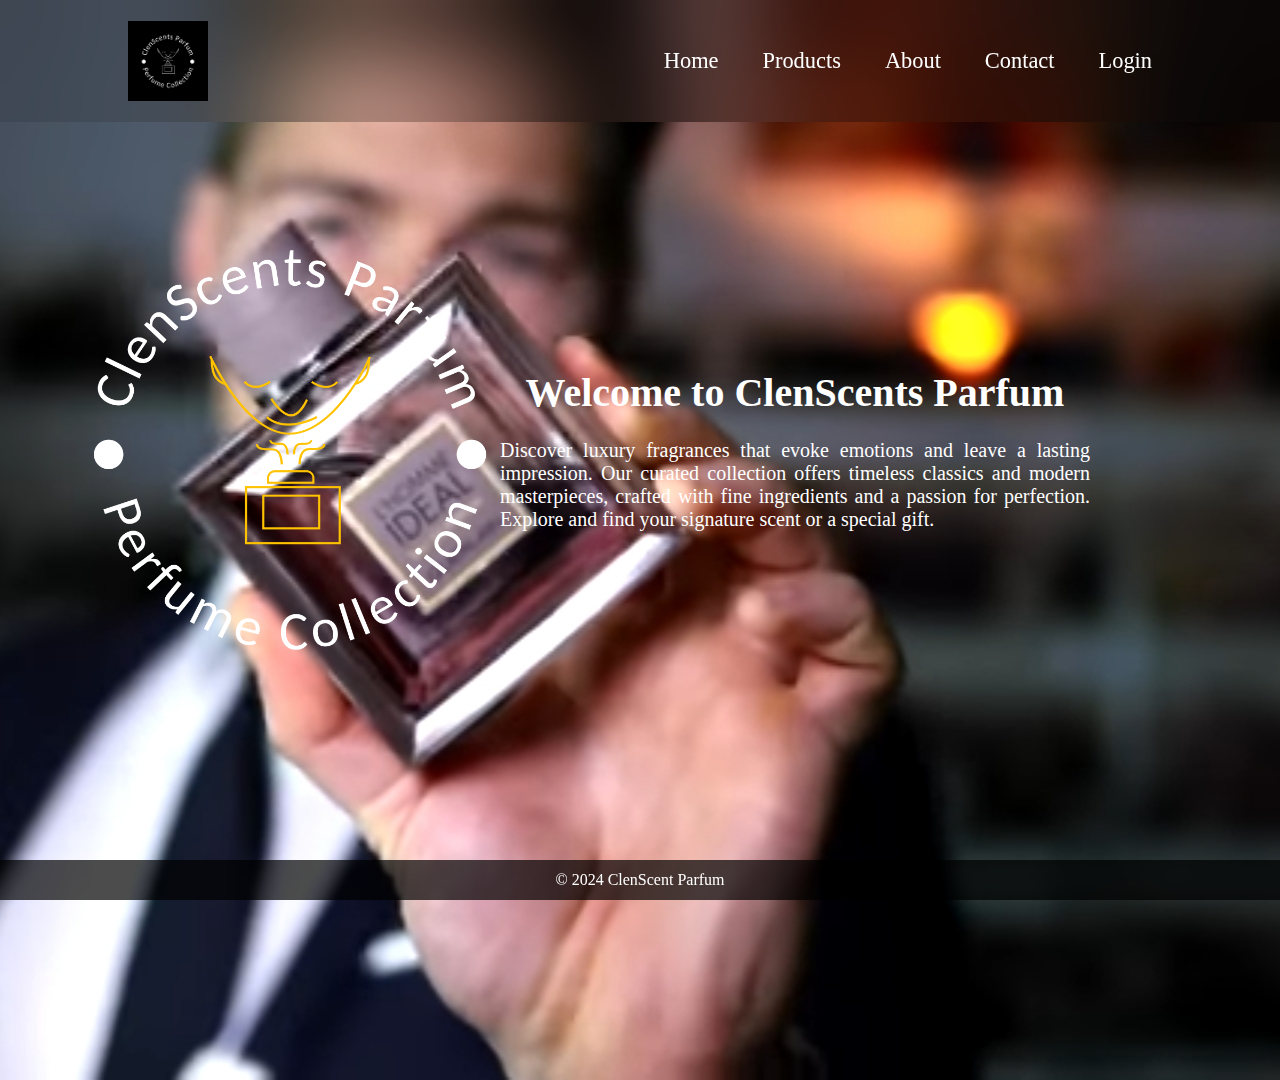
<file: index.html>
<!DOCTYPE html>
<title>ClenScents Parfum</title>
<link rel="stylesheet" href="style.css">
<link rel="icon" type="image/png" href="images/icon.png">
</head>
<body>
<header class="header">
<img src="images/logo.png" alt="Logo" class="logo" >
<input type="checkbox" id="check">
<label for="check" class="icons">
<img src="images/menu.png" id="menu-icon">
<img src="images/close.png" id="close-icon">
</label>
<nav class="navbar">
<a href="#" style="--i:0;" class="active">Home</a>
<a href="products.html" style="--i:1;">Products</a>
<a href="about.html" style="--i:2;">About</a>
<a href="contact.html" style="--i:3;">Contact</a>
<a href="login.html" style="--i:4;">Login</a>
</nav>
</header>
<section class="introduction">
<div class="introduction-content">
<img src="images/promotion.png" alt="Introduction Image" class="introduction-image">
<div class="introduction-text">
<h1 style="text-align: center;">Welcome to ClenScents Parfum</h1>
<br>
<p>Discover luxury fragrances that evoke emotions and leave a lasting impression. Our curated collection offers timeless classics and modern masterpieces, crafted with fine ingredients and a passion for perfection. Explore and find your signature scent or a special gift.
</p>
</div>
</div>
</section>
<footer class="footer">
<p>&copy; 2024 ClenScent Parfum</p>
</footer>
</body>
</html
</file>
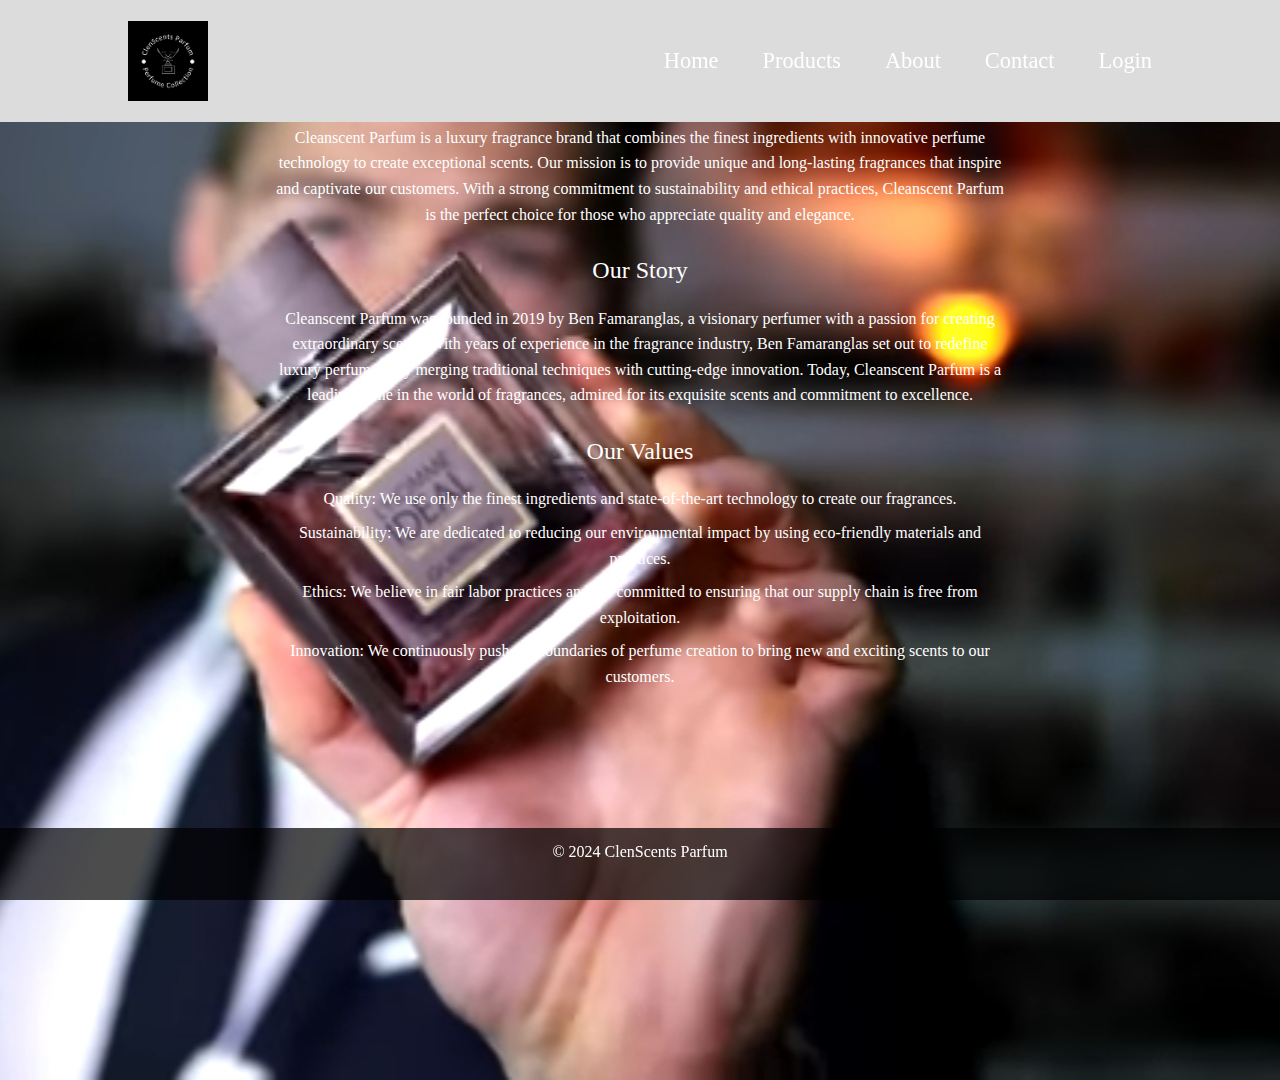
<file: about.html>
<!DOCTYPE html>
<html lang="en">
<head>
    <meta charset="UTF-8">
    <meta name="viewport" content="width=device-width, initial-scale=1.0">
    <title>CleanScent Parfum</title>
  /*  <style>
        /* General Styles */
body {
    font-family: Arial, sans-serif;
    line-height: 1.6;
    color: white;
    margin: 0;
    padding: 0;
}

h1, h2 {
    font-weight: normal;
    margin-bottom: 1rem;
    color: white;
}

p {
    margin-bottom: 1.5rem;
    color: white;
}

ul {
    list-style: none;
    padding: 0;
    margin: 0;
    color: white;
}

li {
    margin-bottom: 0.5rem;
    color: white;
}

/* About Page Styles */
.about {
    max-width: 800px;
    margin: 0 auto;
    padding: 2rem;
    text-align: center;
}

header {
    background-color: #f5f5f5;
    padding: 1rem;
    display: flex;
    justify-content: space-between;
    align-items: center;
}

footer {
    background-color: #333;
    color: #fff;
    padding: 1rem;
    text-align: center;
}
    </style>*/
    <link rel="stylesheet" href="style.css">
</head>
<body>
    <header class="header">
<img src="images/logo.png" alt="Logo" class="logo" >
<input type="checkbox" id="check">
<label for="check" class="icons">
<img src="images/menu.png" id="menu-icon">
<img src="images/close.png" id="close-icon">
</label>
<nav class="navbar">
<a href="index.html" style="--i:0;">Home</a>
<a href="products.html" style="--i:1;">Products</a>
<a href="#" style="--i:2;" class="active">About</a>
<a href="#" style="--i:3;">Contact</a>
<a href="" style="--i:4;">Login</a>
</nav>
</header>
    <main>
        <section class="about">
            <h1>About Cleanscent Parfum</h1>
            <p>Cleanscent Parfum is a luxury fragrance brand that combines the finest ingredients with innovative perfume technology to create exceptional scents. Our mission is to provide unique and long-lasting fragrances that inspire and captivate our customers. With a strong commitment to sustainability and ethical practices, Cleanscent Parfum is the perfect choice for those who appreciate quality and elegance.</p>
            <h2>Our Story</h2>
            <p>Cleanscent Parfum was founded in 2019 by Ben Famaranglas, a visionary perfumer with a passion for creating extraordinary scents. With years of experience in the fragrance industry, Ben Famaranglas set out to redefine luxury perfumery by merging traditional techniques with cutting-edge innovation. Today, Cleanscent Parfum is a leading name in the world of fragrances, admired for its exquisite scents and commitment to excellence.</p>
            <h2>Our Values</h2>
            <ul>
                <li>Quality: We use only the finest ingredients and state-of-the-art technology to create our fragrances.</li>
                <li>Sustainability: We are dedicated to reducing our environmental impact by using eco-friendly materials and practices.</li>
                <li>Ethics: We believe in fair labor practices and are committed to ensuring that our supply chain is free from exploitation.</li>
                <li>Innovation: We continuously push the boundaries of perfume creation to bring new and exciting scents to our customers.</li>
            </ul>
        </section>
    </main>
   <footer class="footer">
<p>&copy; 2024 ClenScents Parfum</p>
</footer>
</body>
</html>
</file>
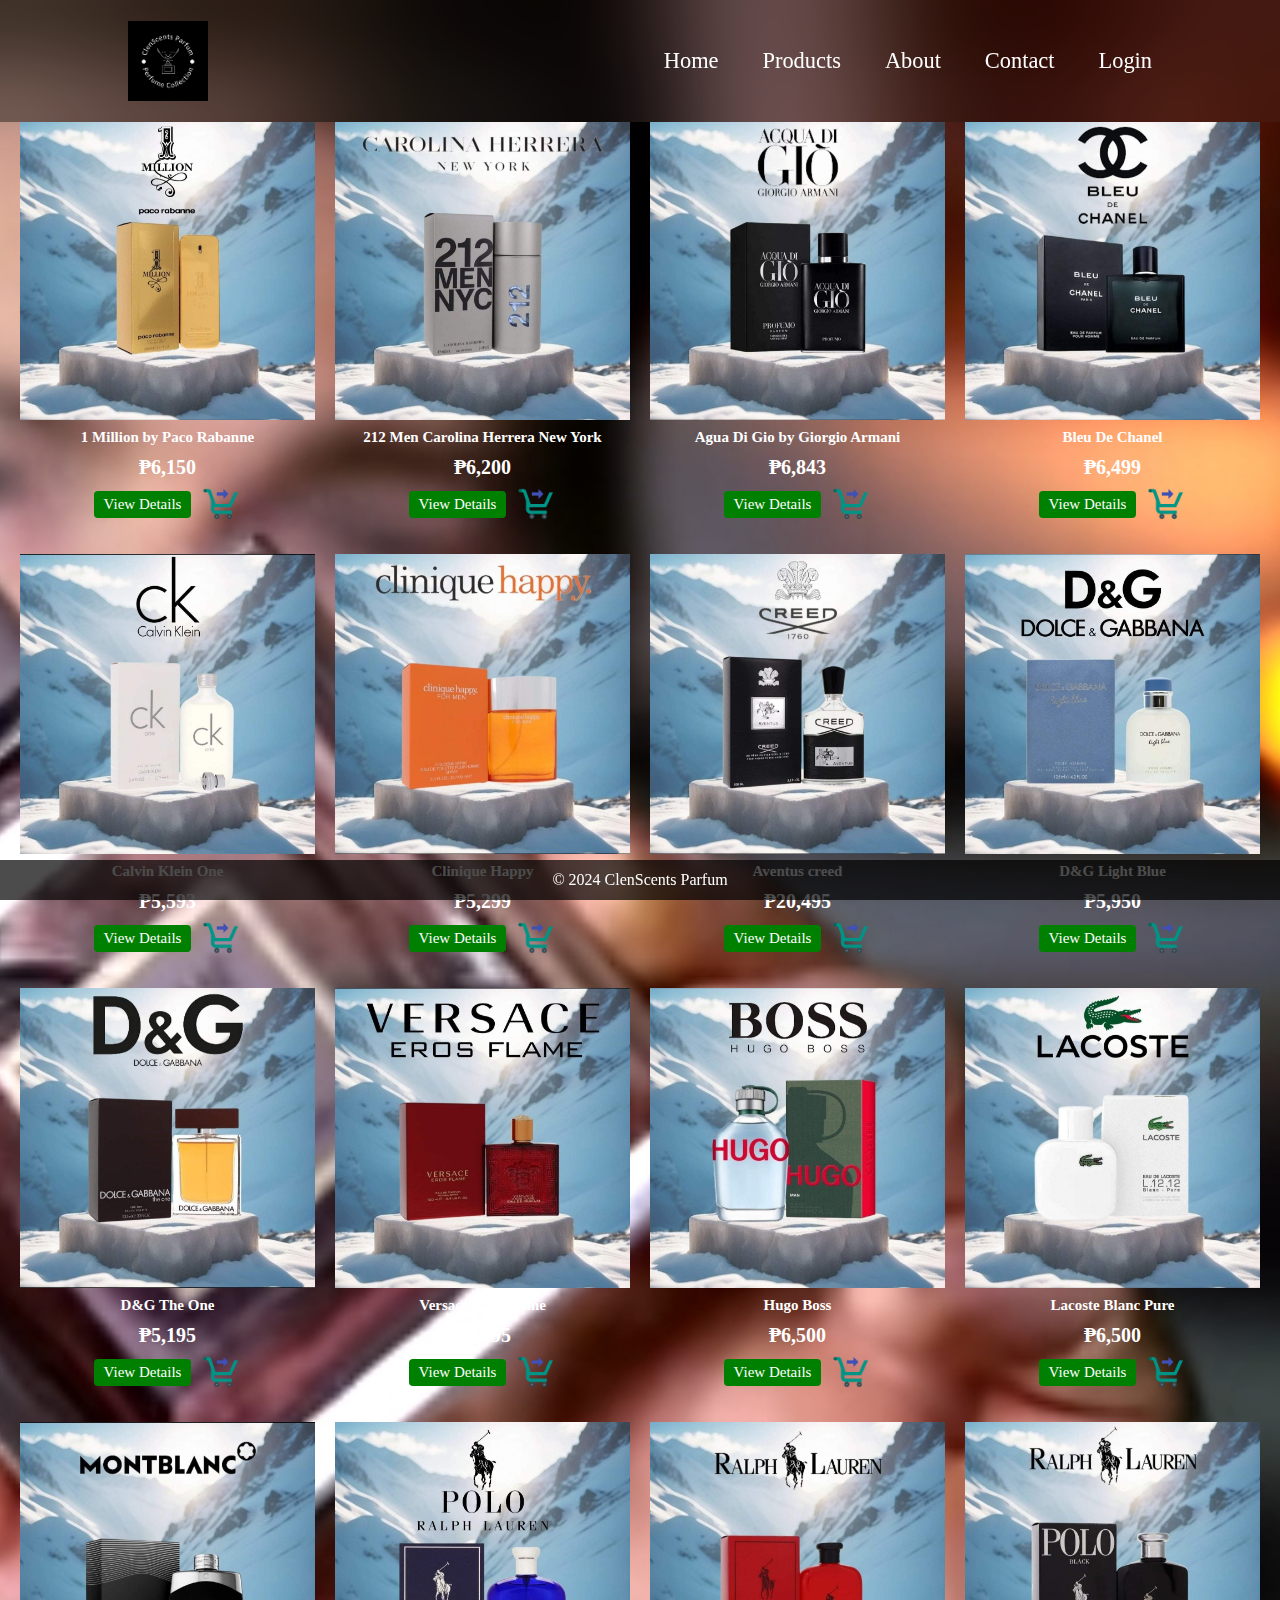
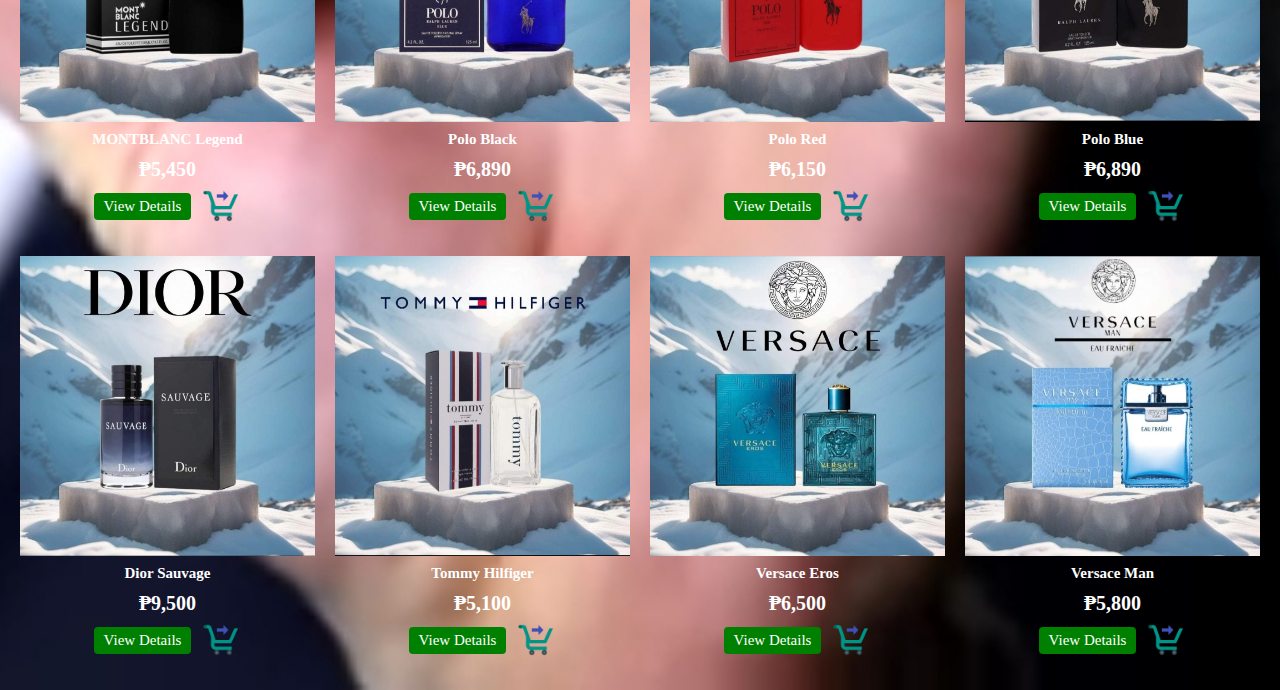
<file: products.html>
<!DOCTYPE html>
<html lang="en">
<head>
<meta charset="UTF-8">
<meta name="viewport" content="width=device-width, initial-scale=1.0">
<title>ClenScents Parfum</title>
<link rel="stylesheet" href="style.css">
<link rel="icon" type="image/png" href="images/icon.png">
<style>
@import url("https://fonts.googleapis.com/css2?family=Poppins:wght@300;400;500;600;700;800;900&display=swap");
body {
margin: 0;
padding: 0;
font-family: "Poppins", sans-serif;;
min-height: 170vh;
}
.product-section {
display: grid;
grid-template-columns: repeat(4, 1fr);
padding: 30px 20px;
grid-column-gap: 20px;
grid-row-gap: 30px;
padding-top: 120px; 
}
.product img {
margin: 0;
width: 100%;
height: 300px;
object-fit: cover;
cursor: pointer;
transition: 0.2s ease;
}
.product img:hover{
transform: scale(1.04);
}
.product h4{
font-size: 15px;
padding: 5px;
text-align: center;
color: white;
}
.product h3{
font-size: 20px;
padding: 5px;
text-align: center;
color: white;
}
.product {
position: relative;
}
.button-container {
display: flex;
align-items: center;
justify-content: center; 
}
.button-container img{
height: 40px;
width:40px; 
}
.button-container img:hover{
transform: scale(1.30);
}
.product button {
padding: 5px 10px;
border: none;
outline: none;
background-color: green;
color: white;
cursor: pointer;
border-radius: 4px;
font-size: 15px;
margin:0;
margin-right: 10px; /* Add some spacing between the button and image */
}
.product button:hover{
transform: scale(1.08);
}
@media screen and (max-width: 768px) {
.product-section{
grid-template-columns: repeat(2, 1fr);
}
.product img {
width: 100%;
height: 200px;
}
.button-container img{
height: 40px;
width:40px; 
}
.modal-content h3{
font-size: 18px;
}
.modal-content p{
font-size: 15px;
}
}
.modal {
display: none;
position: fixed;
z-index: 1;
left: 0;
top: 0;
width: 100%;
height: 100%;
overflow: auto;
background-color: rgba(0, 0, 0, 0.5);
}
.modal-content {
background-color: #fefefe;
margin: 8% auto;
padding: 20px;
border: 1px solid #888;
width: 80%;
max-width: 600px;
border-radius: 8px;
}
.modal-content p{
text-align: justify;
}
.close {
color: #aaa;
float: right;
font-size: 28px;
font-weight: bold;
}
.close:hover,
.close:focus {
color: black;
text-decoration: none;
cursor: pointer;
}
</style>
</head>
<body>
<header class="header">
<img src="images/logo.png" alt="Logo" class="logo">
<input type="checkbox" id="check">
<label for="check" class="icons">
<img src="images/menu.png" id="menu-icon">
<img src="images/close.png" id="close-icon">
</label>
<nav class="navbar">
<a href="index.html" style="--i:0;">Home</a>
<a href="#" style="--i:1;" class="active">Products</a>
<a href="about.html" style="--i:2;">About</a>
<a href="contact.html" style="--i:3;">Contact</a>
<a href="login.html" style="--i:4;">Login</a>
</nav>
</header>
<!-- Product Section -->
<section class="product-section">
<div class="product">
<img src="images/Products/1million.jpg" alt="parfum 1">
<h4>1 Million by Paco Rabanne</h4>
<h3>₱6,150</h3>
<div class="button-container">
<button onclick="openModal('modal1')">View Details</button>
<img src="images/checkout.png" alt="Checkout" class="checkout-icon" title="Buy Now">
</div>
</div>
<div class="product">
<img src="images/Products/212men.jpg" alt="parfum 2">
<h4>212 Men Carolina Herrera New York</h4>
<h3>₱6,200</h3>
<div class="button-container">
<button onclick="openModal('modal2')">View Details</button>
<img src="images/checkout.png" alt="Checkout" class="checkout-icon" title="Buy Now">
</div>
</div>
<div class="product">
<img src="images/Products/aquadegio.jpg" alt="parfum 3">
<h4>Agua Di Gio by Giorgio Armani</h4>
<h3>₱6,843</h3>
<div class="button-container">
<button onclick="openModal('modal3')">View Details</button>
<img src="images/checkout.png" alt="Checkout" class="checkout-icon" title="Buy Now">
</div>
</div>
<div class="product">
<img src="images/Products/bdc.jpg" alt="parfum 4">
<h4>Bleu De Chanel</h4>
<h3>₱6,499</h3>
<div class="button-container">
<button onclick="openModal('modal4')">View Details</button>
<img src="images/checkout.png" alt="Checkout" class="checkout-icon" title="Buy Now">
</div>
</div>
<div class="product">
<img src="images/Products/ck.jpg" alt="parfum 5">
<h4>Calvin Klein One</h4>
<h3>₱5,593</h3>
<div class="button-container">
<button onclick="openModal('modal5')">View Details</button>
<img src="images/checkout.png" alt="Checkout" class="checkout-icon" title="Buy Now">
</div>
</div>
<div class="product">
<img src="images/Products/clinique.jpg" alt="parfum 6">
<h4>Clinique Happy</h4>
<h3>₱5,299</h3>
<div class="button-container">
<button onclick="openModal('modal6')">View Details</button>
<img src="images/checkout.png" alt="Checkout" class="checkout-icon" title="Buy Now">
</div>
</div>
<div class="product">
<img src="images/Products/creed.jpg" alt="parfum 7">
<h4>Aventus creed</h4>
<h3>₱20,495</h3>
<div class="button-container">
<button onclick="openModal('modal7')">View Details</button>
<img src="images/checkout.png" alt="Checkout" class="checkout-icon" title="Buy Now">
</div>
</div>
<div class="product">
<img src="images/Products/d&g.jpg" alt="parfum 8">
<h4>D&G Light Blue</h4>
<h3>₱5,950</h3>
<div class="button-container">
<button onclick="openModal('modal8')">View Details</button>
<img src="images/checkout.png" alt="Checkout" class="checkout-icon" title="Buy Now">
</div>
</div>
<div class="product">
    <img src="images/Products/d&gtheone.jpg" alt="parfum 9">
    <h4>D&G The One</h4>
    <h3>₱5,195</h3>
    <div class="button-container">
    <button onclick="openModal('modal9')">View Details</button>
    <img src="images/checkout.png" alt="Checkout" class="checkout-icon" title="Buy Now">
    </div>
    </div>
    <div class="product">
    <img src="images/Products/erosflame.jpg" alt="parfum 10">
    <h4>Versace Eros Flame</h4>
    <h3>₱5,295</h3>
    <div class="button-container">
    <button onclick="openModal('modal10')">View Details</button>
    <img src="images/checkout.png" alt="Checkout" class="checkout-icon" title="Buy Now">
    </div>
    </div>
    <div class="product">
    <img src="images/Products/hugoboss.jpg" alt="parfum 11">
    <h4>Hugo Boss</h4>
    <h3>₱6,500</h3>
    <div class="button-container">
    <button onclick="openModal('modal11')">View Details</button>
    <img src="images/checkout.png" alt="Checkout" class="checkout-icon" title="Buy Now">
    </div>
    </div>
    <div class="product">
    <img src="images/Products/lacoste.jpg" alt="parfum 12">
    <h4>Lacoste Blanc Pure</h4>
    <h3>₱6,500</h3>
    <div class="button-container">
    <button onclick="openModal('modal12')">View Details</button>
    <img src="images/checkout.png" alt="Checkout" class="checkout-icon" title="Buy Now">
    </div>
    </div>
    <div class="product">
    <img src="images/Products/montblanc.jpg" alt="parfum 13">
    <h4>MONTBLANC Legend</h4>
    <h3>₱5,450</h3>
    <div class="button-container">
    <button onclick="openModal('modal13')">View Details</button>
    <img src="images/checkout.png" alt="Checkout" class="checkout-icon" title="Buy Now">
    </div>
    </div>
    <div class="product">
    <img src="images/Products/polo.jpg" alt="parfum 14">
    <h4>Polo Black</h4>
    <h3>₱6,890</h3>
    <div class="button-container">
    <button onclick="openModal('modal14')">View Details</button>
    <img src="images/checkout.png" alt="Checkout" class="checkout-icon" title="Buy Now">
    </div>
    </div>
    <div class="product">
    <img src="images/Products/polored.jpg" alt="parfum 15">
    <h4>Polo Red</h4>
    <h3>₱6,150</h3>
    <div class="button-container">
    <button onclick="openModal('modal15')">View Details</button>
    <img src="images/checkout.png" alt="Checkout" class="checkout-icon" title="Buy Now">
    </div>
    </div>
    <div class="product">
    <img src="images/Products/polosports.jpg" alt="parfum 16">
    <h4>Polo Blue</h4>
    <h3>₱6,890</h3>
    <div class="button-container">
    <button onclick="openModal('modal16')">View Details</button>
    <img src="images/checkout.png" alt="Checkout" class="checkout-icon" title="Buy Now">
    </div>
    </div>
    <div class="product">
        <img src="images/Products/sauvage.jpg" alt="parfum 17">
        <h4>Dior Sauvage</h4>
        <h3>₱9,500</h3>
        <div class="button-container">
        <button onclick="openModal('modal17')">View Details</button>
        <img src="images/checkout.png" alt="Checkout" class="checkout-icon" title="Buy Now">
        </div>
        </div>
        <div class="product">
        <img src="images/Products/tommy.jpg" alt="parfum 18">
        <h4>Tommy Hilfiger</h4>
        <h3>₱5,100</h3>
        <div class="button-container">
        <button onclick="openModal('modal18')">View Details</button>
        <img src="images/checkout.png" alt="Checkout" class="checkout-icon" title="Buy Now">
        </div>
        </div>
        <div class="product">
        <img src="images/Products/versace.jpg" alt="parfum 19">
        <h4>Versace Eros</h4>
        <h3>₱6,500</h3>
        <div class="button-container">
        <button onclick="openModal('modal19')">View Details</button>
        <img src="images/checkout.png" alt="Checkout" class="checkout-icon" title="Buy Now">
        </div>
        </div>
        <div class="product">
        <img src="images/Products/versaceman.jpg" alt="parfum 20">
        <h4>Versace Man</h4>
        <h3>₱5,800</h3>
        <div class="button-container">
        <button onclick="openModal('modal20')">View Details</button>
        <img src="images/checkout.png" alt="Checkout" class="checkout-icon" title="Buy Now">
        </div>
        </div>
</section>
<!-- Modals -->
<!-- Modal for Product 1 -->
<div id="modal1" class="modal">
<div class="modal-content">
<span class="close" onclick="closeModal('modal1')">&times;</span>
<!-- Product 1 details -->
<h2>1 Million by Paco Rabanne</h2>
<h3>Product Description</h3>
<p>Masculine fragrance1 Million from the designer house Paco Rabanne has experienced tremendous popularity since it was launched in 2008. The only previous reissue of this perfume is 1 Million Gold Absolutely, a pure perfume version presented in 2012. In 2013, there is also a new version launched - 1 Million Intense. The new perfume is announced as the embodiment of extravagance.</p>
<h3>Product Specifications</h3>
<p>
    •Saffron<br>
    •Black Pepper<br>
    •Blood Mandarin and Cardamom<br>
    •Rose<br>
    •Cinnamon and Neroli<br>
    •Leather<br>
    •Sandalwood<br>
    •Patchouli and Orris Root<br>
</p>
</div>
</div>
<!-- Modal for Product 2 -->
<div id="modal2" class="modal">
<div class="modal-content">
<span class="close" onclick="closeModal('modal2')">&times;</span>
<!-- Product 2 details -->
<h2>212 Men by Carolina Herrera</h2>
<h3>Product Description</h3>
<p>212 Men by Carolina Herrera is a Woody Floral Musk fragrance for men. 212 Men was launched in 1999. 212 Men was created by Alberto Morillas, Rosendo Mateu and Ann Gottlieb.</p>
<h3>Product Specification</h3>
<p>
• Green Notes<br>
•Grapefruit<br>
•Spices<br>
•Bergamot<br>
•Lavender and Petitgrain<br>
•Ginger<br>
•Violet<br>
•Gardenia and Sage<br>
•Musk<br>
•Sandalwood<br>
•Incense<br>
•Vetiver<br>
•Guaiac Wood and Labdanum<br>
</p>
</div>
</div>
<!-- Modal for Product 3 -->
<div id="modal3" class="modal">
<div class="modal-content">
<span class="close" onclick="closeModal('modal3')">&times;</span>
<!-- Product 3 details -->
<h2>Acqua di Gio by Giorgio Armani</h2>
<h3>Product Description</h3>
<p>Acqua di Gio by Giorgio Armani is a Aromatic Aquatic fragrance for men. Acqua di Gio was launched in 1996. Acqua di Gio was created by Alberto Morillas, Annick Menardo and Christian Dussoulier.</p>
<h3>Product Specification</h3>
<p>
• Lime<br>
•Lemon<br>
•Bergamot<br>
•Jasmine<br>
•Orange<br>
•Mandarin Orange and Neroli<br>
•Sea Notes<br>
•Jasmine<br>
•Calone<br>
•Rosemary<br>
•Peach<br>
•Freesia<br>
•Hiacynth<br>
•Cyclamen<br>
•Violet<br>
•Coriander<br>
•Nutmeg<br>
•Rose and Mignonette<br>
•White Musk<br>
•Cedar<br>
•Oakmoss<br>
•Patchouli and Amber.<br>
</p>
</div>
</div>
<!-- Modal for Product 4 -->
<div id="modal4" class="modal">
<div class="modal-content">
<span class="close" onclick="closeModal('modal4')">&times;</span>
<!-- Product 4 details -->
<h2>Bleu de Chanel Eau de Parfum</h2>
<h3>Product Description</h3>
<p>Bleu de Chanel Eau de Parfum by Chanel is a Woody Aromatic fragrance for men. Bleu de Chanel Eau de Parfum was launched in 2014. The nose behind this fragrance is Jacques Polge.</p>
<h3>Product Specification</h3>
<p>
•Grapefruit<br>
•Lemon<br>
•Mint<br>
•Pink Pepper<br>
•Bergamot<br>
•Aldehydes and Coriander<br>
•Ginger<br>
•Nutmeg<br>
•Jasmine and Melonbase<br>
•Incense<br>
•Amber<br>
•Cedar<br>
•Sandalwood<br>
•Patchouli<br>
•Amberwood and Labdanum<br>
</p>
</div>
</div>
<!-- Modal for Product 5 -->
<div id="modal5" class="modal">
<div class="modal-content">
<span class="close" onclick="closeModal('modal5')">&times;</span>
<!-- Product 5 details -->
<h2>CK One by Calvin Klein</h2>
<h3>Product Description</h3>
<p>CK One by Calvin Klein is a Citrus Aromatic fragrance for women and men. CK One was launched in 1994. CK One was created by Alberto Morillas and Harry Fremont.</p>
<h3>Product Specification</h3>
<p>
•Lemon<br>
•Green Notes<br>
•Bergamot<br>
•Mandarin Orange<br>
•Pineapple<br>
•Cardamom and Papaya<br>
•Lily-of-the-Valley<br>
•Jasmine<br>
•Violet<br>
•Rose<br>
•Nutmeg<br>
•Orris Root and Freesia<br>
•Green Accord<br>
•Musk<br>
•Cedar<br>
•Sandalwood<br>
•Oakmoss<br>
•Green Tea and Amber.<br>
</p>
</div>
</div>
<!-- Modal for Product 6 -->
<div id="modal6" class="modal">
<div class="modal-content">
<span class="close" onclick="closeModal('modal6')">&times;</span>
<!-- Product 6 details -->
<h2>Clinique Happy by Clinique</h2>
<h3>Product Description</h3>
<p>Clinique Happy by Clinique is a Citrus Aromatic fragrance for men. Clinique Happy was launched in 1999.</p>
<h3>Product Specification</h3>
<p>
•Mandarin Orange<br>
•Lime<br>
•Sea Notes<br>
•Lemon and Green Notes<br>
•Freesia<br>
•Jasmine<br>
•Lily-of-the-Valley and Rose<br>
•Cypress<br>
•Musk<br>
•Cedar and Guaiac Wood<br>
</p>
</div>
</div>
<!-- Modal for Product 7 -->
<div id="modal7" class="modal">
<div class="modal-content">
<span class="close" onclick="closeModal('modal7')">&times;</span>
<!-- Product 7 details -->
<h2>Aventus by Creed</h2>
<h3>Product Description</h3>
<p>Aventus by Creed is a Chypre Fruity fragrance for men. Aventus was launched in 2010. Aventus was created by Jean-Christophe Hérault and Erwin Creed.</p>
<h3>Product Specification</h3>
<p>
•Bergamot<br>
•Black Currant<br>
•Apple<br>
•Lemon and Pink Pepper<br>
•Pineapple<br>
•Patchouli and Moroccan Jasmine<br>
•Birch<br>
•Musk<br>
•oak moss<br>
•Ambroxan and Cedarwood.<br>
</p>
</div>
</div>
<!-- Modal for Product 8 -->
<div id="modal8" class="modal">
<div class="modal-content">
<span class="close" onclick="closeModal('modal8')">&times;</span>
<!-- Product 8 details -->
<h2>Light Blue by Dolce&Gabbana</h2>
<h3>Product Description</h3>
<p>Light Blue by Dolce&Gabbana is a Floral Fruity fragrance for women. Light Blue was launched in 2001. The nose behind this fragrance is Olivier Cresp.</p>
<h3>Product Specification</h3>
<p>
•Sicilian Lemon<br>
•Apple<br>
•Cedar and Bellflower<br>
•Bamboo<br>
•Jasmine and White Rose<br>
•Cedar<br>
•Musk and Amber<br>
</p>
</div>
</div>
<!-- Modal for Product 9 -->
<div id="modal9" class="modal">
<div class="modal-content">
<span class="close" onclick="closeModal('modal9')">&times;</span>
<!-- Product 9 details -->
<h2>The One by Dolce&Gabbana</h2>
<h3>Product Description</h3>
<p>The One for Men Eau de Parfum by Dolce&Gabbana is a Woody Spicy fragrance for men. The One for Men Eau de Parfum was launched in 2015. The nose behind this fragrance is Olivier Polge.</p>
<h3>Product Specification</h3>
<p>
•Grapefruit<br>
•Coriander and Basil<br>
•Cardamom<br>
•Ginger and Orange Blossom<br>
•Amber<br>
•Tobacco and Cedar<br>
</p>
</div>
</div>
<!-- Modal for Product 10 -->
<div id="modal10" class="modal">
<div class="modal-content">
<span class="close" onclick="closeModal('modal10')">&times;</span>
<!-- Product 10 details -->
<h2>Eros Flame by Versace</h2>
<h3>Product Description</h3>
<p>Eros Flame by Versace is a Woody Spicy fragrance for men. Eros Flame was launched in 2018. The nose behind this fragrance is Olivier Pescheux.</p>
<h3>Product Specification</h3>
<p>
•Mandarin Orange<br>
•Madagascar Pepper<br>
•Lemon<br>
•Chinotto and Rosemary<br>
•Geranium<br>
•Rose and Pepperwood™<br>
•Vanilla<br>
•Tonka Bean<br>
•Sandalwood<br>
•Texas Cedar<br>
•Patchouli and Oakmoss<br>
</p>
</div>
</div>
<!-- Modal for Product 11 -->
<div id="modal11" class="modal">
<div class="modal-content">
<span class="close" onclick="closeModal('modal11')">&times;</span>
<!-- Product 11 details -->
<h2>Hugo Man by Hugo Boss</h2>
<h3>Product Description</h3>
<p>Hugo Man by Hugo Boss is a Woody Aromatic fragrance for men. Hugo Man was launched in 2021.</p>
<h3>Product Specification</h3>
<p>
•Green Apple<br>
•Lavender<br>
•Pine<br>
•Woody Notes and Balsam Fir<br>
</p>
</div>
</div>
<!-- Modal for Product 12 -->
<div id="modal12" class="modal">
<div class="modal-content">
<span class="close" onclick="closeModal('modal12')">&times;</span>
<!-- Product 12 details -->
<h2>Lacoste Blanc Pure</h2>
<h3>Product Description</h3>
<p>Eau de Lacoste L.12.12 Blanc Pure Collector Edition Pour Homme x Jeremyville by Lacoste Fragrances is a Woody Aromatic fragrance for men. Eau de Lacoste L.12.12 Blanc Pure Collector Edition Pour Homme x Jeremyville was launched in 2020. The nose behind this fragrance is Olivier Pescheux.</p>
<h3>Product Specification</h3>
<p>
•Lemon<br>
•Ginger and Grapefruit<br>
•Pomarose<br>
•Green Notes and Rosemary<br>
•Suede<br>
•Cedar and Musk<br>
</p>
</div>
</div>
<!-- Modal for Product 13 -->
<div id="modal13" class="modal">
<div class="modal-content">
<span class="close" onclick="closeModal('modal13')">&times;</span>
<!-- Product 13 details -->
<h2>Montblanc Legend</h2>
<h3>Product Description</h3>
<p>Legend Special Edition 2014 by Montblanc is a Aromatic Fougere fragrance for men. Legend Special Edition 2014 was launched in 2014. The nose behind this fragrance is Olivier Pescheux.</p>
<h3>Product Specification</h3>
<p>
•Lime and Mint<br>
•Apple<br>
•Violet Leaf and Cardamom<br>
•Woody Notes<br>
</p>
</div>
</div>
<!-- Modal for Product 14 -->
<div id="modal14" class="modal">
<div class="modal-content">
<span class="close" onclick="closeModal('modal14')">&times;</span>
<!-- Product 14 details -->
<h2>Polo Black by Ralph Lauren</h2>
<h3>Product Description</h3>
<p>Polo Black by Ralph Lauren is a Woody Aromatic fragrance for men. Polo Black was launched in 2005. The nose behind this fragrance is Pierre Negrin.</p>
<h3>Product Specification</h3>
<p>
•Mango<br>
•Sandalwood<br>
•Tangerine<br>
•Patchouli<br>
•Tonka Bean<br>
•Lemon<br>
•Wormwood<br>
</p>
</div>
</div>
<!-- Modal for Product 15 -->
<div id="modal15" class="modal">
<div class="modal-content">
<span class="close" onclick="closeModal('modal15')">&times;</span>
<!-- Product 15 details -->
<h2>Polo Red by Ralph Lauren</h2>
<h3>Product Description</h3>
<p>Polo Red by Ralph Lauren is a Woody Spicy fragrance for men. Polo Red was launched in 2013. The nose behind this fragrance is Olivier Gillotin.</p>
<h3>Product Specification</h3>
<p>
•Cranberry<br>
•Grapefruit and Italian Lemon<br>
•Saffron and Sage<br>
•Amber<br>
•Coffee and Woodsy Notes<br>
</p>
</div>
</div>
<!-- Modal for Product 16 -->
<div id="modal16" class="modal">
<div class="modal-content">
<span class="close" onclick="closeModal('modal16')">&times;</span>
<!-- Product 16 details -->
<h2>Polo Blue by Ralph Lauren</h2>
<h3>Product Description</h3>
<p>Polo Blue by Ralph Lauren is a Aromatic Fougere fragrance for men. Polo Blue was launched in 2003. Polo Blue was created by Carlos Benaim and Christophe Laudamiel.</p>
<h3>Product Specification</h3>
<p>
•Cucumber<br>
•Melon and Mandarin Orange<br>
•Basil<br>
•Sage and Geranium<br>
•Suede<br>
•Woodsy Notes and Musk<br>
</p>
</div>
</div>
<!-- Modal for Product 17 -->
<div id="modal17" class="modal">
<div class="modal-content">
<span class="close" onclick="closeModal('modal17')">&times;</span>
<!-- Product 17 details -->
<h2>Sauvage by Dior</h2>
<h3>Product Description</h3>
<p>Sauvage by Dior is a Aromatic Fougere fragrance for men. Sauvage was launched in 2015. The nose behind this fragrance is François Demachy.</p>
<h3>Product Specification</h3>
<p>
•Calabrian bergamot and Pepper<br>
•Sichuan Pepper<br>
•Lavender<br>
•Pink Pepper<br>
•Vetiver<br>
•Patchouli<br>
•Geranium and elemi<br>
•Ambroxan<br>
•Cedar and Labdanum<br>
</p>
</div>
</div>
<!-- Modal for Product 18 -->
<div id="modal18" class="modal">
<div class="modal-content">
<span class="close" onclick="closeModal('modal18')">&times;</span>
<!-- Product 18 details -->
<h2>Tommy by Tommy Hilfiger</h2>
<h3>Product Description</h3>
<p>Tommy by Tommy Hilfiger is a Citrus Aromatic fragrance for men. Tommy was launched in 1995. Tommy was created by Annie Buzantian and Alberto Morillas.</p>
<h3>Product Specification</h3>
<p>
•Mint<br>
•Bergamot<br>
•Grapefruit and Lavender<br>
•Granny Smith apple<br>
•Cranberry and Rose<br>
•Cotton Flower<br>
•Cactus and Amber<br>
</p>
</div>
</div>
<!-- Modal for Product 19 -->
<div id="modal19" class="modal">
<div class="modal-content">
<span class="close" onclick="closeModal('modal19')">&times;</span>
<!-- Product 19 details -->
<h2>Eros by Versace</h2>
<h3>Product Description</h3>
<p>Eros by Versace is a Aromatic Fougere fragrance for men. Eros was launched in 2012. The nose behind this fragrance is Aurelien Guichard.</p>
<h3>Product Specification</h3>
<p>
•Mint<br>
•Green Apple and Lemon<br>
•Tonka Bean<br>
•Ambroxan and Geranium<br>
•Madagascar Vanilla<br>
•Virginian Cedar<br>
•Atlas Cedar<br>
•Vetiver and Oakmoss<br>
</p>
</div>
</div>
<!-- Modal for Product 20 -->
<div id="modal20" class="modal">
<div class="modal-content">
<span class="close" onclick="closeModal('modal20')">&times;</span>
<!-- Product 20 details -->
<h2>Versace Man by Versace</h2>
<h3>Product Description</h3>
<p>Versace Man by Versace is a Woody Spicy fragrance for men. Versace Man was launched in 2003. The nose behind this fragrance is Domitille Michalon Bertier.</p>
<h3>Product Specification</h3>
<p>
•Pepper<br>
•Angelica<br>
•Neroli and Bergamot<br>
•Saffron and Cardamom<br>
•Tobacco<br>
•Amber<br>
•Cashmere Wood and Labdanum<br>
</p>
</div>
</div>
</div>
<!-- JavaScript for modal functionality -->
<script>
// Function to open modal
function openModal(modalId) {
var modal = document.getElementById(modalId);
modal.style.display = "block";
}
// Function to close modal
function closeModal(modalId) {
var modal = document.getElementById(modalId);
modal.style.display = "none";
}
</script>
<footer class="footer">
<p>&copy; 2024 ClenScents Parfum</p>
</footer>
</body>
</html>
</file>
<file: style.css>
* {
    margin: 0;
    padding: 0;
    box-sizing: border-box;
    font-family: Cambria, Cochin, Georgia, Times, 'Times New Roman', serif;
    }
    body {
    min-height: 120vh;
    background: url(images/background.jpg) no-repeat;
    background-size: cover;
    background-position: center;
    overflow-y: auto; /* Add overflow-y property */
    }
    .footer {
    color: #fff;
    text-align: center;
    padding: .7rem 0;
    position: fixed; /* Keep position as fixed */
    bottom: 0;
    left: 0;
    width: 100%;
    background-color: rgba(0, 0, 0, 0.7); /* Add background color */
    z-index: 1000; /* Increase z-index to ensure it's above other elements */
    }
    @media (max-width: 768px) {
    .footer {
    position: fixed; /* Keep position as fixed for smaller screens too */
    }
    }
    .introduction-content {
    position: absolute;
    top: 50%;
    left: 90px; /* Adjusted to 0 */
    transform: translateY(-50%); /* Changed translation to translateY */
    display: flex;
    align-items: center;
    justify-content: flex-start; /* Align items to the start */
    width: 100%; /* Adjust width to fill the container */
    max-width: 1000px; /* Set maximum width */
    }
    .introduction-image {
    flex: 0 0 auto;
    width: 400px;
    margin-right: 10px;
    }
    .introduction-text {
    flex: 1;
    color: #fff;
    text-align: justify;
    font-size: 20px;
    }
    @media (max-width: 768px) {
    .introduction-content {
    margin-top:80px;
    left: 50px; 
    flex-direction: column; /* Stack items vertically */
    align-items: center; /* Align items to the start */
    width: 80%;
    }
    body{
    min-height: 140vh;
    }
    .introduction-image {
    margin-right: 0; /* Remove margin on smaller screens */
    width: 300px;
    margin-bottom: 10px; /* Add margin bottom to separate image and text */
    }
    .introduction-text {
    font-size: 18px; /* Adjust font size for smaller screens */
    }
    }
    .header{
    position: fixed;
    top: 0;
    left: 0;
    width: 100%;
    padding: 1.3rem 10%;
    display: flex;
    justify-content: space-between;
    align-items: center;
    z-index: 100;
    }
    .header::before{
    content: '';
    position: absolute;
    top: 0;
    left: 0;
    width: 100%;
    height: 100%;
    background: rgba(0,0,0, .1);
    backdrop-filter: blur(50px); 
    z-index: -1;
    }
    .header::after{
    content: '';
    position: absolute;
    top: 0;
    left: -100%;
    width: 100%;
    height: 100%;
    background: linear-gradient(90deg, transparent, rgba(255,255,255,.4), transparent);
    transition: .5s;
    }
    .header:hover::after{
    left: 100%;
    }
    .logo{
    width: 80px; 
    height: auto; 
    }
    .navbar a{
    font-size: 1.4rem;
    color:#fff;
    text-decoration: none;
    font-weight: 500;
    margin-left: 2.5rem;
    } 
    #check {
    display: none;
    }
    .icons{
    position: absolute;
    right: 0;
    font-size: 2.8rem;
    color: #fff;
    cursor: pointer;
    display: none;
    }
    @media (max-width: 992px) {
    .header{
    padding: 1.3rem 5%;
    }
    }
    @media (max-width: 768px) {
    .icons{
    width: 40px; 
    height: auto; 
    display: inline-flex;
    }
    #check:checked~.icons #menu-icon {
    width: 20px; 
    height: 20px;
    display: none;
    }
    .icons #close-icon{
    width: 40px; 
    height: auto; 
    display: none;
    }
    #check:checked~.icons #close-icon {
    width: 40px; 
    height: auto; 
    display: block;
    }
    .navbar{
    position: absolute;
    top: 100%;
    left: 0;
    width: 100%;
    height: 0;
    background:rgba(0, 0, 0, .1);
    backdrop-filter: blur(50px);
    box-shadow: 0.5rem 1rem rgba(0, 0, 0, .1);
    overflow: hidden;
    transition: .3s ease;
    }
    #check:checked~.navbar {
    height: 17rem;
    }
    .navbar a{
    display: block;
    font-size: 1.1rem;
    margin: 1.5rem 0;
    text-align: center;
    transform: translateY(-50px);
    opacity: 0;
    transition: .3s ease;
    }
    #check:checked~.navbar a {
    transform: translateY(0);
    opacity: 1
    transition-delay: calc(.15s * var(--i));
}
}
</file>
